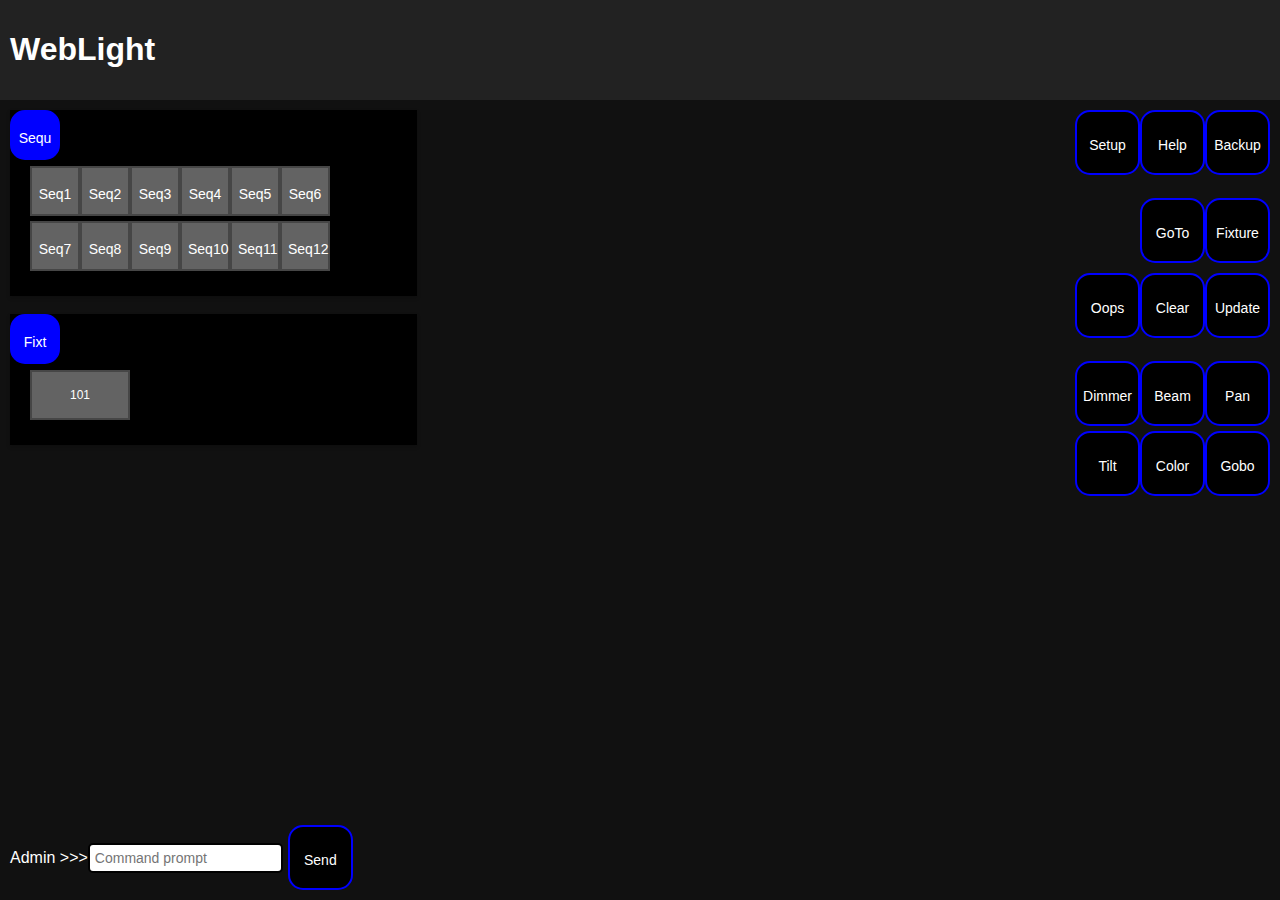
<file: index.html>
<!DOCTYPE html>
<html>
<head>
  <meta charset="UTF-8">
  <title>WebLight</title>
  <link rel="stylesheet" href="main.css">
</head>
<body>
  <div id="main-container">
    <div id="header">
      <h1>WebLight</h1>
    </div>
    <div id="content">
      <div id="left">
        <div class="workspace" id="sequenceWindow">
          <button class="titleButton" disabled>Sequ</button>
          <br><br>
          <div class="button-row">
            <button class="sequenceButton">Seq1</button>
            <button class="sequenceButton">Seq2</button>
            <button class="sequenceButton">Seq3</button>
            <button class="sequenceButton">Seq4</button>
            <button class="sequenceButton">Seq5</button>
            <button class="sequenceButton">Seq6</button>
          </div>
          <div class="button-row">
            <button class="sequenceButton">Seq7</button>
            <button class="sequenceButton">Seq8</button>
            <button class="sequenceButton">Seq9</button>
            <button class="sequenceButton">Seq10</button>
            <button class="sequenceButton">Seq11</button>
            <button class="sequenceButton">Seq12</button>
          </div>
        </div><br>

        <div class="workspace" id="fixtureWindow">
          <button class="titleButton" disabled>Fixt</button>
          <br><br>
          <div class="button-row">
            <button class="fixtureButton">101</button>
          </div>
        </div>

        <div class="typingBar">
          <p class="text-white">Admin >>> </p><input id="typerInput" type="text" placeholder="Command prompt">
          <button class="actionButton" onclick="typerFunction()">Send</button>
        </div>
      </div>
      <div id="middle">
        <div class="workspace" id="setupWindow">
          <button class="closeButton" onclick="closeSetupWindow()">X</button>
          <h2 class="text-white">Setup Window</h2>
          <button class="actionButtonSetup" onclick="togglePatchWindow()">Patch</button>
          <button class="actionButtonSetup">Backup</button>
          <button class="actionButtonSetup"><a href="./locked.html">Lock</a></button>
        </div>
        <div class="workspace" id="helpWindow">
          <button class="closeButton" onclick="closeHelpWindow()">X</button>
          <h2 class="text-white">Help Window</h2>
          <p class="text-white">WebLight, a virtual light console program made with HTML, CSS and Javascript. You can find the full docs on the <a href="https://github.com/AkaMikeee" target="_blank">github</a></p>
        </div>

        <div class="workspace" id="patchWindow">
          <button class="closeButton" onclick="closePatchWindow()">X</button>
          <h2 class="text-white">Patch Fixtures</h2>
          <p class="text-white">Patching fixtures is not available yet.</p>
        </div>

      </div>
      <div id="right">
        <div class="button-row">
          <button class="actionButton" onclick="toggleSetupWindow()" id="setupButton">Setup</button>
          <button class="actionButton" onclick="toggleHelpWindow()" id="helpButton">Help</button>
          <button class="actionButton">Backup</button>
        </div>
        <br>
        <div class="button-row">
          <button class="actionButton" onclick="insertGoTo()">GoTo</button>
          <button class="actionButton" onclick="insertFixture()">Fixture</button>
        </div>
        <div class="button-row">

          
        </div>
        <div class="button-row">
          <button class="actionButton">Oops</button>
          <button class="actionButton" onclick="clearSequence()">Clear</button>
          <button class="actionButton">Update</button>
        </div>
        <br>
        <div class="button-row">
          <button class="actionButton" onclick="toggleDimmer()" id="dimmerButton" disabled>Dimmer</button>
          <button class="actionButton" onclick="toggleBeam()" id="beamButton" disabled>Beam</button>
          <button class="actionButton" onclick="togglePan()" id="panButton" disabled>Pan</button>
        </div>
        <div class="button-row">
          <button class="actionButton" onclick="toggleTilt()" id="tiltButton" disabled>Tilt</button>
          <button class="actionButton" onclick="toggleColor()" id="colorButton" disabled>Color</button>
          <button class="actionButton" onclick="toggleGobo()" id="goboButton" disabled>Gobo</button>
        </div>
      </div>
    </div>

    
  </div>
  <script src="script.js"></script>
</body>
</html>
</file>
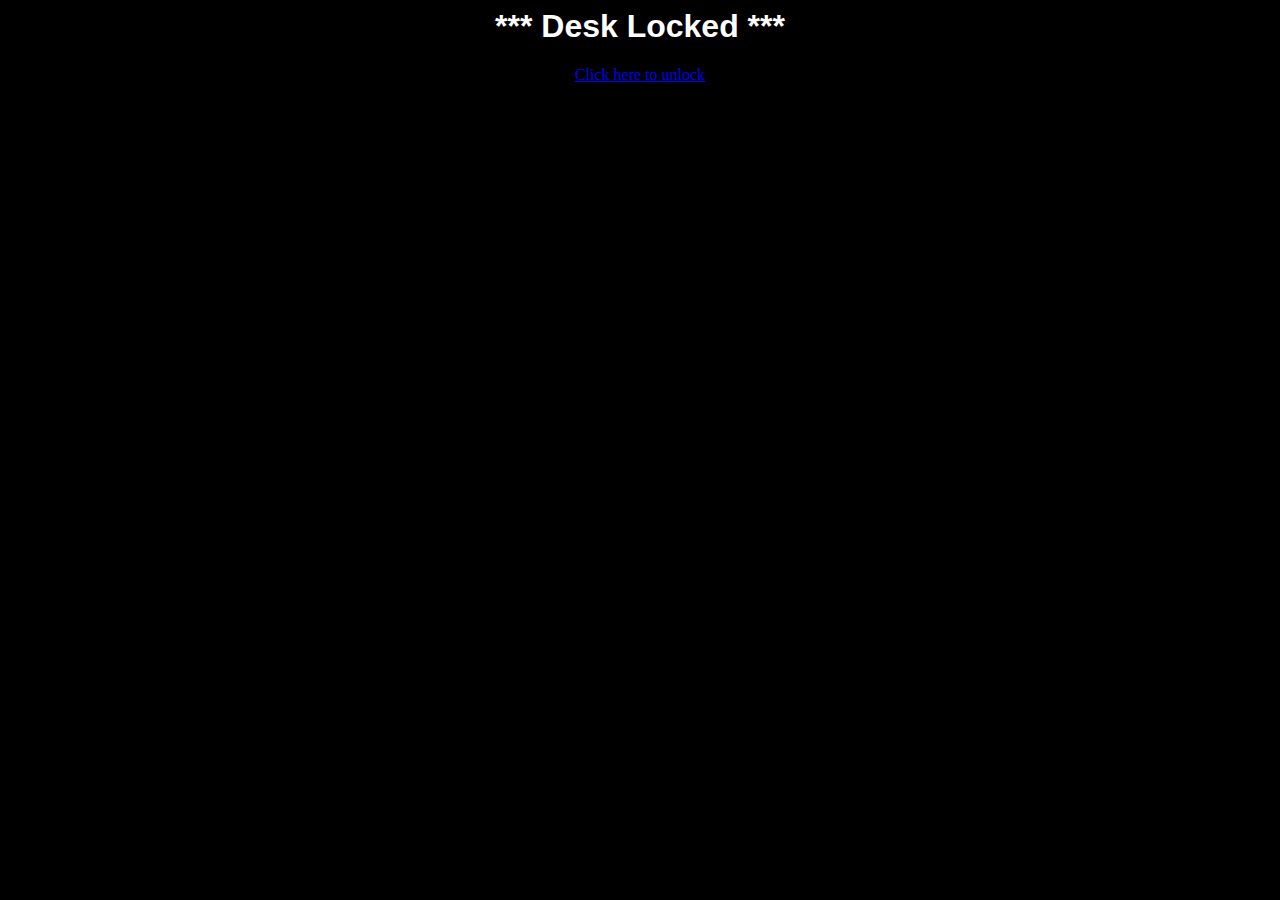
<file: locked.html>
<header>
    <title>*** Desk Locked ***</title>
    <style>
        body {
            background-color: black;
        }

        h1 {
            color: white;
            font-family: Arial, Helvetica, sans-serif;
            align-items: center;

        }
    </style>
</header>
<body>
<center><h1>*** Desk Locked ***</h1></center>
<center><a href="index.html">Click here to unlock</a></center>
</body>
</file>
<file: main.css>
body {
    background-color: #000;
    margin: 0;
    padding: 0;
    font-family: Arial, sans-serif;
  }
  
  #main-container {
    display: flex;
    flex-direction: column;
    height: 100vh;
    background-color: #333;
  }
  
  #header {
    background-color: #222;
    padding: 10px;
    color: #fff;
    display: flex;
    align-items: center;
    justify-content: space-between;
  }
  
  .dropbtn {
    background-color: #222;
    color: #fff;
    padding: 5px 10px;
    border: none;
    cursor: pointer;
  }
  
  .dropdown {
    position: relative;
    display: inline-block;
  }
  
  .dropdown-content {
    display: none;
    position: absolute;
    background-color: #222;
    min-width: 80px;
    box-shadow: 0px 8px 16px 0px rgba(0, 0, 0, 0.2);
    z-index: 1;
  }
  
  .dropdown-content a {
    color: #fff;
    padding: 8px 12px;
    text-decoration: none;
    display: block;
  }
  
  .dropdown-content a:hover {
    background-color: #444;
  }
  
  .dropdown:hover .dropdown-content {
    display: block;
  }
  
  #content {
    flex: 1;
    display: flex;
  }
  
  #left, #middle, #right {
    flex: 1;
  }
  
  #left {
    background-color: #111;
    color: #fff;
    padding: 10px;
  }
  
  #middle {
    background-color: #111;
    color: #000;
    padding: 10px;
    display: flex;
    justify-content: center;
    align-items: center;
  }
  
  #right {
    background-color: #111;
    color: #fff;
    padding: 10px;
    display: flex;
    flex-direction: column;
    align-items: flex-end;
  }
  
  .button-row {
    display: flex;
    margin-bottom: 5px;
  }
  
  .actionButton {
    display: inline-block;  
    width: 65px;
    height: 65px;
    text-align: center;
    line-height: 65px;
    font-size: 14px;
    color: white;
    border: 2px solid rgb(0, 0, 255);
    border-radius: 15px;
    background-color: black;
    cursor: pointer;
    transition: background-color 0.3s, color 0.2s;
  }
  
  .actionButton:hover {
    background-color: rgb(0, 0, 255);
    color: black;
  }

  
  
  #footer {
    background-color: #222;
    padding: 10px;
    color: #fff;
  }


  #setupWindow {
    display: none;
    position: absolute;
    top: 50%;
    left: 50%;
    transform: translate(-50%, -50%);
    background-color: #000000;
    padding: 20px;
    box-shadow: 0px 2px 4px rgba(0, 0, 0, 0.2);
    z-index: 2;
  }

  #helpWindow {
    display: none;
    position: absolute;
    top: 50%;
    left: 50%;
    transform: translate(-50%, -50%);
    background-color: #000000;
    padding: 20px;
    box-shadow: 0px 2px 4px rgba(0, 0, 0, 0.2);
    z-index: 2;
  }

  #patchWindow {
    display: none;
    position: absolute;
    top: 50%;
    left: 50%;
    transform: translate(-50%, -50%);
    background-color: #000000;
    padding: 20px;
    box-shadow: 0px 2px 4px rgba(0, 0, 0, 0.2);
    z-index: 2;
  }

  #content {
    flex: 1;
    display: flex;
  }


  
  
  .closeButton {
    position: absolute;
    top: 5px;
    right: 5px;
    background-color: transparent;
    color: #ff0000;
    border: none;
    cursor: pointer;
  }

  .actionButtonSetup {
    display: inline-block;  
    width: 85px;
    height: 55px;
    text-align: center;
    line-height: 55px;
    font-size: 14px;
    color: white;
    border: 2px solid rgb(0, 0, 255);
    border-radius: 15px;
    background-color: black;
    cursor: pointer;
    transition: background-color 0.3s, color 0.2s;
  }
  
  .actionButtonSetup:hover {
    background-color: rgb(0, 0, 255);
    color: black;
  }

  #sequenceWindow {
    position: relative; /* Change from fixed to relative */
    background-color: #000000;
    padding: 20px;
    box-shadow: 0px 2px 4px rgba(0, 0, 0, 0.2);
    z-index: 2;
  }
  #fixtureWindow {
    position: relative; /* Change from fixed to relative */
    background-color: #000000;
    padding: 20px;
    box-shadow: 0px 2px 4px rgba(0, 0, 0, 0.2);
    z-index: 2;
  }
  
  .titleButton {
    display: inline-block;
    width: 50px;
    height: 50px;
    text-align: center;
    line-height: 50px;
    font-size: 14px;
    color: white;
    border: 2px solid rgb(0, 0, 255);
    border-radius: 15px;
    background-color: rgb(0, 0, 255);
    position: absolute;
    top: 0;
    left: 0;
  }
  
  .sequenceButton {
    display: inline-block;  
    width: 50px;
    height: 50px;
    text-align: center;
    line-height: 50px;
    font-size: 14px;
    color: white;
    border: 2px solid rgb(70, 70, 70);
    background-color: rgb(99, 99, 99);
    cursor: pointer;
    transition: background-color 0.3s, color 0.2s;
  }
  
  .sequenceButton:hover {
    background-color: rgb(37, 37, 37);
    color: black;
  }

  .fixtureButton {
    display: inline-block;  
    width: 100px;
    height: 50px;
    text-align: center;
    line-height: 12.5px;
    font-size: 12px;
    color: white;
    border: 2px solid rgb(70, 70, 70);
    background-color: rgb(99, 99, 99);
    cursor: pointer;
    transition: background-color 0.3s, color 0.2s;
  }
  
  .fixtureButton:hover {
    background-color: rgb(37, 37, 37);
    color: black;
  }

  .text-white {
    color: white;
  }

  .typingBar {
    position: absolute;
    bottom: 10px;
    left: 10px;
    display: flex;
    align-items: center;
  }
  
  .typingBar input {
    padding: 5px;
    border: 2px solid #000;
    border-radius: 5px;
    font-size: 14px;
  }
  
  .typingBar button {
    margin-left: 5px;
  }
  
  
.sequenceButton.selectedSequence {
  background-color: #00ff00; /* Change to the desired background color when selected */
  color: black; /* Change to the desired text color when selected */
}

.fixtureButton.selectedFixture {
  background-color: #00ff00; /* Change to the desired background color when selected */
  color: black; /* Change to the desired text color when selected */
}

.fixtureButtonID {

  font-size: 0.0000000000001px;
}
</file>
